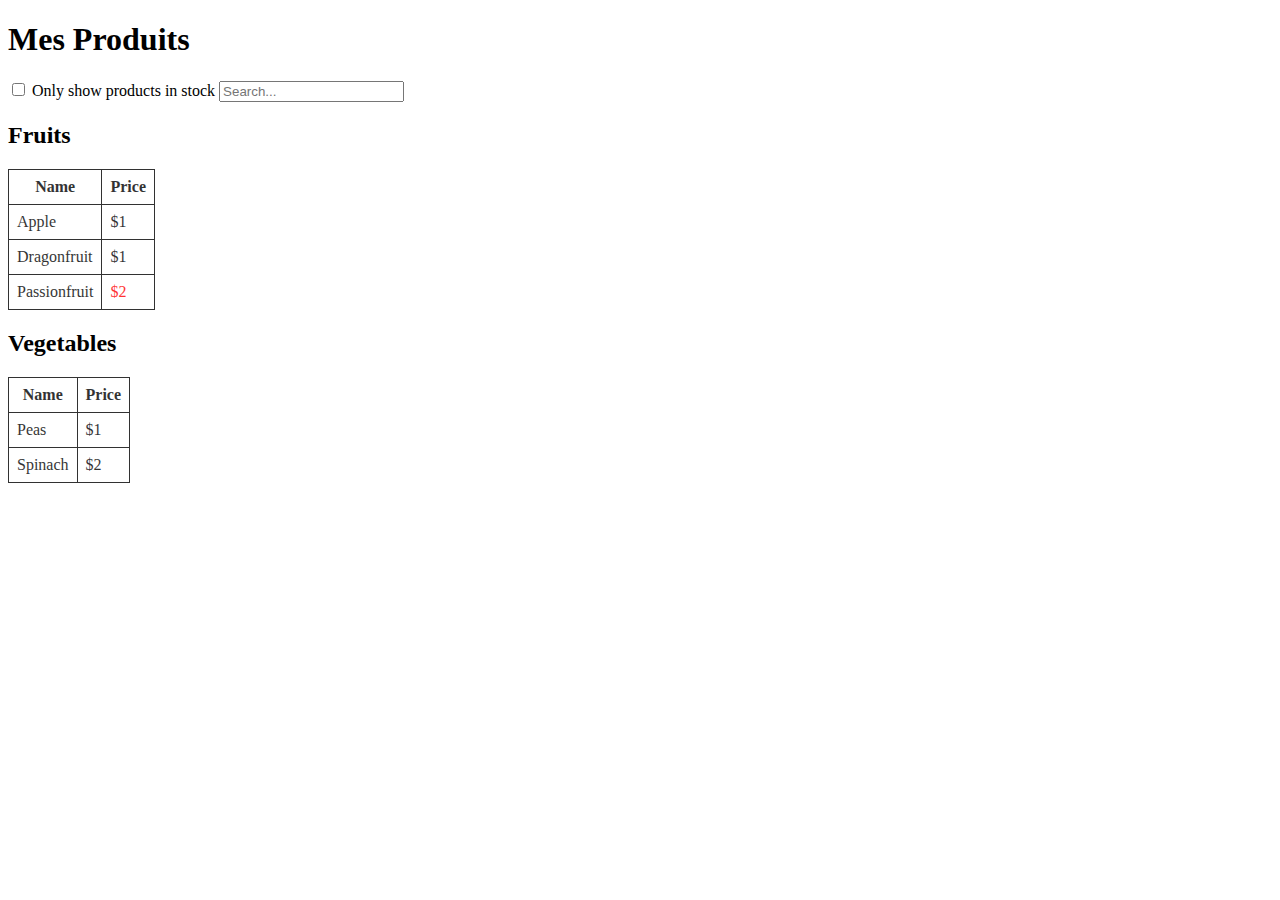
<file: index.html>
<!DOCTYPE html>
<html lang="en">
<head>
    <meta charset="UTF-8">
    <meta name="viewport" content="width=device-width, initial-scale=1.0">
    <title>Product Filter</title>
    <script type="module" src="./controller.js" defer></script>
    <link rel="stylesheet" type="text/css" href="style.css">
</head>
<body>
    <h1>Mes Produits</h1>
    <input type="checkbox" id="in-stock"> Only show products in stock
    <input type="text" id="recherche" placeholder="Search...">
    <div id="categoriesRes"></div>
</body>
</html>
</file>
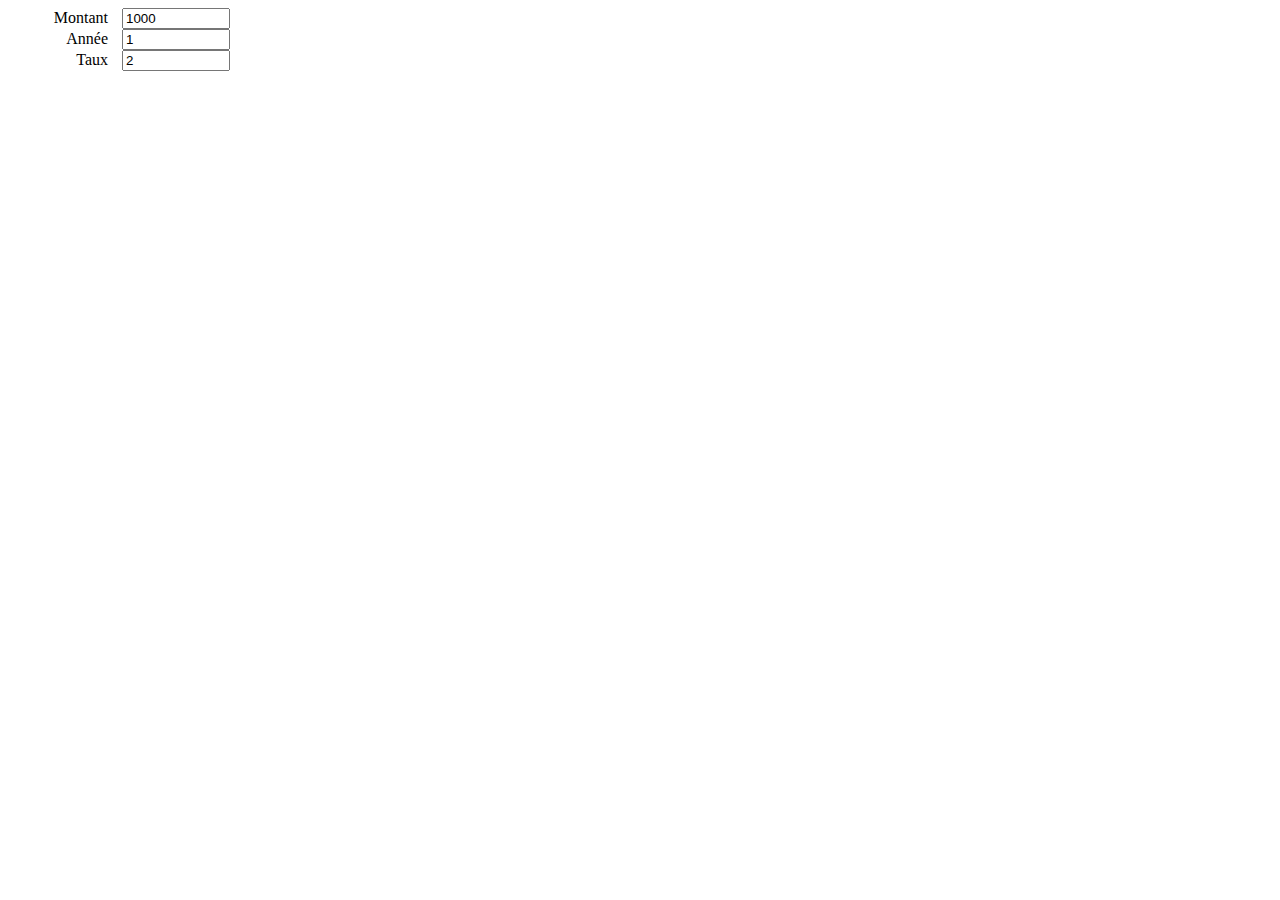
<file: CalculTaux/index.html>
<!DOCTYPE html>
<html lang="en">
<head>
    <meta charset="UTF-8">
    <meta name="viewport" content="width=device-width, initial-scale=1.0">
    <title>Calcul Taux</title>
    <link rel="stylesheet" href="index.css">
    <script src="index.js" defer type="module"></script>
</head>
<body>
    <!-- taux de remboursement -->
<div>
    <label htmlFor="inputMontant">Montant</label>
    <input class="A" type="number" id="inputMontant" value="1000" min="1000" max="1000000" step="1000" />
  </div>
  <div>
    <label htmlFor="inputAnnee">Année</label>
    <input class="A" type="number" id="inputAnnee" value="1" min="1" max="25" step="1" />
  </div>
  <div>
    <label htmlFor="inputTaux">Taux</label>
    <input class="A" type="number" id="inputTaux" value="2" min="0.1" max="10" step="0.1" />
  </div>
  
  <table id="inputMensualite" class="table table-striped"></table>
  
    
</body>
</html>
</file>
<file: style.css>
table {
    border-collapse: collapse; /* Ensure borders are collapsed */
    opacity: 0.8; /* Make the table slightly visible */
}

th, td {
    border: 1px solid black; /* Fully visible border color */
    padding: 8px;
}
</file>
<file: CalculTaux/index.css>
label {
  display: inline-block;
  width: 100px;
  text-align: right;
  margin-right: 10px;
}

input {
  width: 100px;
}
</file>
